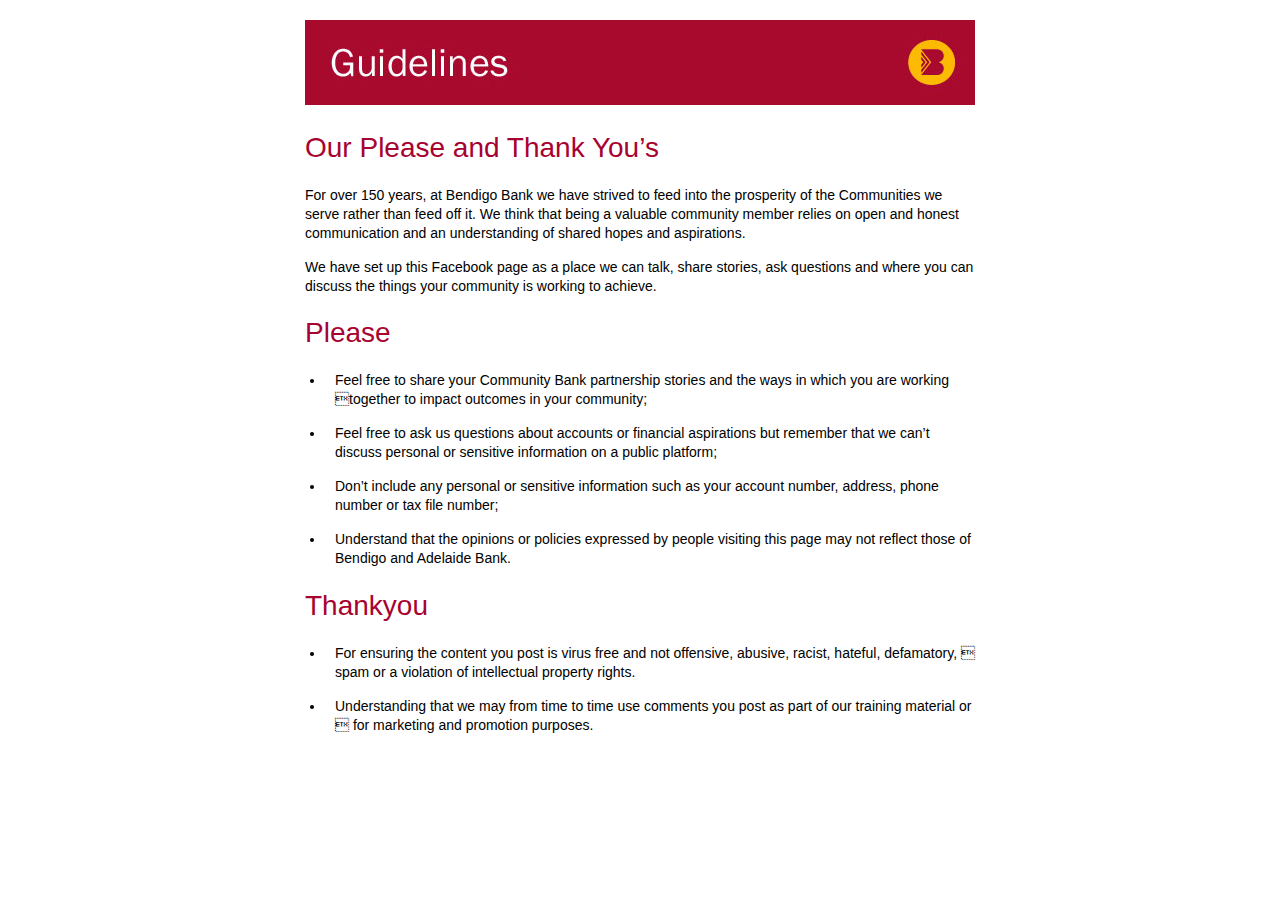
<file: bendigo/guidelines.html>
<!doctype html>
<!--[if lte IE 7 ]>    <html class="no-js oldie" lang="en"> <![endif]-->
<!--[if IE 8 ]>    <html class="no-js ie8" lang="en"> <![endif]-->
<!--[if (gte IE 9)|!(IE)]><!--> <html class="no-js" lang="en"> <!--<![endif]-->
<head>
  <meta charset="utf-8">

  <title>Bendigo Bank</title>
  <meta name="description" content="Bendigo Bank Facebook App">
  <meta name="author" content="MassMedia Studios">

  <script src="js/libs/jquery-1.7.1.min.js"></script>
  <script src="js/libs/modernizr.custom.js"></script>

  <link rel="stylesheet" href="css/style.css">

</head>

<body>
    
	<div id="main-wrapper">
    <div class="container clearfix">
      
      <div class="header">
        <img src="images/Title-Guidelines.jpg" alt="Guidelines">
      </div><!-- .header -->
      
      <div class="section clearfix">

        <h1>Our Please and Thank You’s</h1>
        <p>For over 150 years, at Bendigo Bank we have strived to feed into the prosperity of the Communities we serve rather than feed off it. We think that being a valuable community member relies on open and honest communication and an understanding of shared hopes and aspirations.</p>
        <p>We have set up this Facebook page as a place we can talk, share stories, ask questions and where you can discuss the things your community is working to achieve.</p>
        
        <h1>Please</h1>
        <ul>
          <li>Feel free to share your Community Bank partnership stories and the ways in which you are working together to impact outcomes in your community;</li>
          <li>Feel free to ask us questions about accounts or financial aspirations but remember that we can’t discuss personal or sensitive information on a public platform;</li>
          <li>Don’t include any personal or sensitive information such as your account number, address, phone number or tax file number;</li>
          <li>Understand that the opinions or policies expressed by people visiting this page may not reflect those of Bendigo and Adelaide Bank.</li>
        </ul>

        <h1>Thankyou</h1>
        <ul>
          <li>For ensuring the content you post is virus free and not offensive, abusive, racist, hateful, defamatory,   spam or a violation of intellectual property rights.</li>
          <li>Understanding that we may from time to time use comments you post as part of our training material or   for marketing and promotion purposes.</li>
        </ul>

      </div><!-- .section -->

    </div>
	</div><!-- #main-wrapper -->
  	
  <!-- scripts -->
	<script src="js/script.js"></script>
  <!-- end scripts-->
  
</body>
</html>
</file>
<file: bendigo/css/style.css>
/* Normalize CSS */
article,aside,details,figcaption,figure,footer,header,hgroup,nav,section{display:block;}audio,canvas,video{display:inline;zoom:1px;}html{font-size:100%;overflow-y:scroll;-webkit-text-size-adjust:100%;-ms-text-size-adjust:100%;}body,button,input,select,textarea{font-family:sans-serif;}a{color:#00e;}a:visited{color:#551a8b;}a:focus{outline:thin dotted;}a:hover,a:active{outline:0;}abbr[title]{border-bottom:1px dotted;}b,strong{font-weight:700;}blockquote{margin:1em 40px;}dfn{font-style:italic;}mark{background:#ff0;color:#000;}pre,code,kbd,samp{font-family:monospace, serif;_font-family:'courier new', monospace;font-size:1em;}pre{white-space:pre-wrap;word-wrap:break-word;}q{quotes:none;}q:before,q:after{content:none;}small{font-size:75%;}sub,sup{font-size:75%;line-height:0;position:relative;vertical-align:baseline;}sup{top:-0.5em;}sub{bottom:-0.25em;}ul,ol{margin:1em 0;padding:0 0 0 40px;}dd{margin:0 0 0 40px;}nav ul,nav ol{list-style:none;list-style-image:none;}img{border:0;-ms-interpolation-mode:bicubic;}svg:not(:root){overflow:hidden;}fieldset{border:1px solid silver;margin:0 2px;padding:0.35em 0.625em 0.75em;}legend{border:0;margin-left:-7px;}button,input,select,textarea{font-size:100%;vertical-align:middle;margin:0;}button,input{line-height:normal;}button,input[type="button"],input[type="reset"],input[type="submit"]{cursor:pointer;-webkit-appearance:button;overflow:visible;}input[type="checkbox"],input[type="radio"]{box-sizing:border-box;padding:0;}input[type="search"]{-webkit-appearance:textfield;-moz-box-sizing:content-box;-webkit-box-sizing:content-box;box-sizing:content-box;}input[type="search"]::-webkit-search-decoration{-webkit-appearance:none;}button::-moz-focus-inner,input::-moz-focus-inner{border:0;padding:0;}textarea{overflow:auto;vertical-align:top;}table{border-collapse:collapse;border-spacing:0;}audio:not([controls]),[hidden]{display:none;}body,figure,form{margin:0;}

/* STYLE CSS */
body {background:#fff; color:#000; font: normal 14px/19px Arial, Helvetica, sans-serif;}
h1, h2, h3, h4, h5, h6 { font-weight: normal; font-family: "Franklin Gothic Book", Arial, Helvetica, sans-serif; color: #a70330; }
h1 { font-size:28px; line-height:38px;}
p { margin: 0 0 15px;}

/* LINKS */
a, a:active, a:visited { color: #a70330; font-weight: bold; text-decoration:none;}
a:hover { text-decoration:underline; }

/* GENERAL CLASSES */
.container {margin:0 auto;max-width:670px; clear:both;}
.clearfix:before, .clearfix:after {content:"";display:table;}
.clearfix:after {clear:both;}
.clearfix {zoom:1; /* For IE 6/7 (trigger hasLayout) */}
.last { margin-right:0 !important;}
.left { float:left;}
.right { float:right;}
.align-right { text-align:right;}
.align-center { text-align:center;}
.imgLeft {float: left;margin: 0 15px 15px 0;}
.imgRight {float: right;margin: 0 0 15px 15px;}
.screen-reader-text {position: absolute;top: -9999px;left: -9999px;}
.hidden { display:none;}
.bdr-btm {border-bottom:1px solid #CCC; padding-bottom: 10px; margin-bottom: 30px;}

/* Grid */
.one-half, .one-third, .two-third, .one-fourth, .three-fourth {float: left; margin-right: 20px;}
.one-half.last, .one-third.last, .two-third.last, .one-fourth.last, .three-fourth.last {margin-right: 0;}
.one-half {width: 325px;}
.one-third {width: 215px;}
.two-third {width: 430px;}
.one-fourth {width: 80px;}
.three-fourth {width: 240px;}

/* LAYOUT */
#main-wrapper {width:100%; margin:0 auto; text-align:left;}

.header { margin-top: 20px;}

.one-half p { padding-right: 10px;}
.quicklinks a { float: left; display: block; margin:0 0 10px 12px;}
	.quicklinks a:hover { 
		opacity: 0.7; 
		-moz-opacity: 0.7; 
		filter:alpha(opacity=7);
	}

.section { margin-bottom: 20px;}
	.section ul { margin:0 0 0 20px; padding: 0;}
	 	.section li { padding: 0 0 0 10px; margin-bottom: 15px;}

.embed { margin-bottom: 20px;}
	#map_canvas { width:668px; height: 530px; border:1px solid #666666; }
	.details { font-size:12px; line-height:17px;}
		.details h2 { font-size:14px; line-height:20px; font-family: Arial, Helvetica, sans-serif; font-weight: bold; border-bottom: 1px solid #d6d6d6; padding-bottom:5px; margin: 0 0 7px;}
		.details p { border-bottom: 1px solid #d6d6d6; padding-bottom:7px; margin: 0 0 7px;}
		.details a { background: url(../images/icon-right-arrow-yellow.jpg) no-repeat 0 2px; padding-left: 12px;}

.form { margin: 20px 0;}
	.form input { width:82%; padding: 0.7em; margin-right: 9px; border:1px solid #CCC; color: #333; 
		-webkit-border-radius:2px;
		   -moz-border-radius:2px;
		        border-radius:2px;
	}

.btn { border:0; padding: 0.8em 1.3em; color: #a70330; font-weight:bold;
	-webkit-border-radius:2px;
	   -moz-border-radius:2px;
		    border-radius:2px;
	background-color: #fab933;
 	background-image: -webkit-gradient(linear, left top, left bottom, from(#fcd482), to(#fab933));
 	background-image: -webkit-linear-gradient(top, #fcd482, #fab933);
 	background-image:    -moz-linear-gradient(top, #fcd482, #fab933);
 	background-image:     -ms-linear-gradient(top, #fcd482, #fab933);
 	background-image:      -o-linear-gradient(top, #fcd482, #fab933);
 	background-image:         linear-gradient(to bottom, #fcd482, #fab933);
}
	.btn:hover { 
		background-color: #fcd482;
	 	background-image: -webkit-gradient(linear, left top, left bottom, from(#fab933), to(#fcd482));
	 	background-image: -webkit-linear-gradient(top, #fab933, #fcd482);
	 	background-image:    -moz-linear-gradient(top, #fab933, #fcd482);
	 	background-image:     -ms-linear-gradient(top, #fab933, #fcd482);
	 	background-image:      -o-linear-gradient(top, #fab933, #fcd482);
	 	background-image:         linear-gradient(to bottom, #fab933, #fcd482);
	}
</file>
